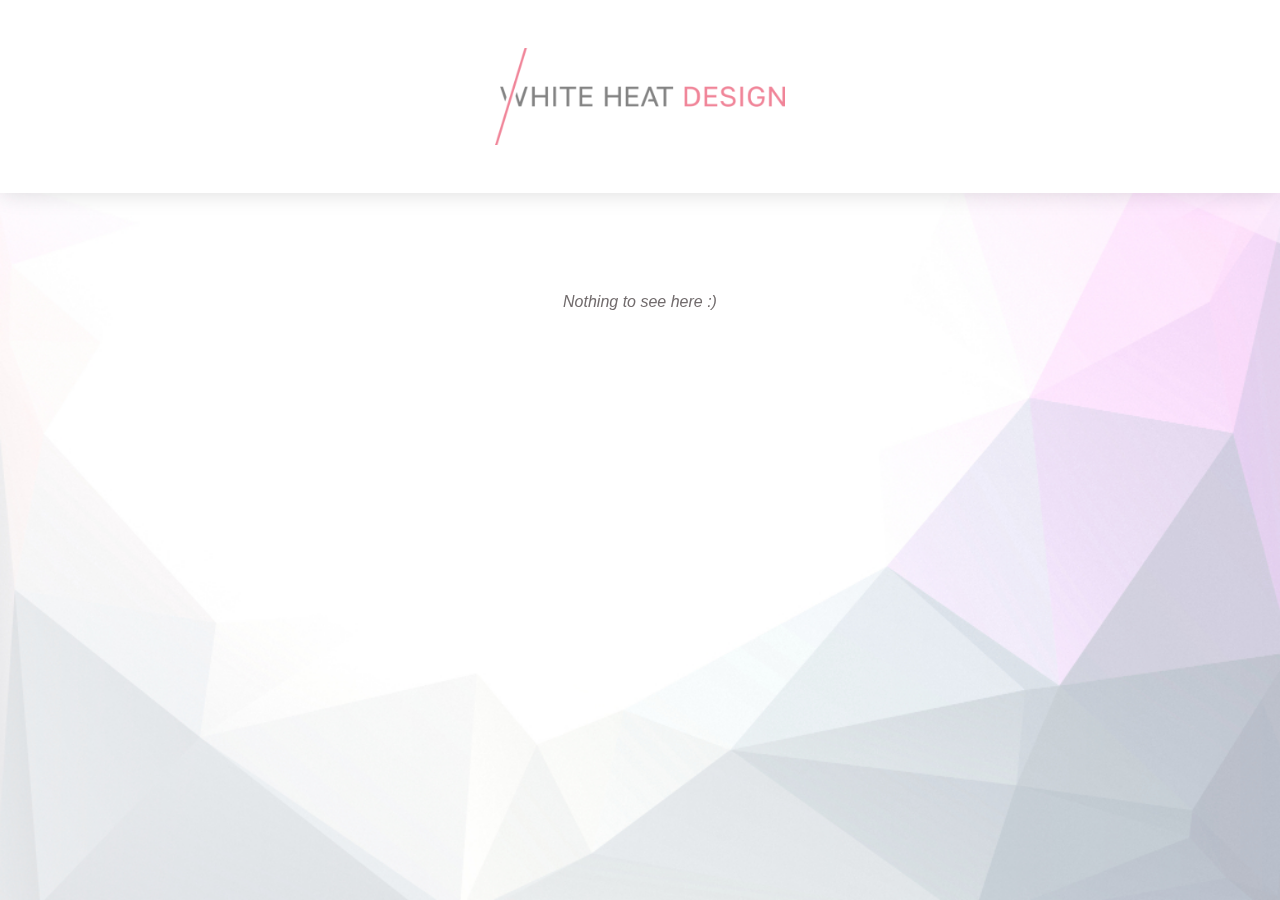
<file: index.html>
<!doctype html>
<html class="no-js" lang="en" dir="ltr">
<head>
	<meta charset="utf-8">
	<meta http-equiv="x-ua-compatible" content="ie=edge">
	<meta name="viewport" content="width=device-width, initial-scale=1.0">
	<meta http-equiv='cache-control' content='no-cache'> 
	<meta http-equiv='expires' content='0'> 
	<meta http-equiv='pragma' content='no-cache'>
	<title>White Heat Design</title>
	<link rel="stylesheet" href="css/foundation.css">
	<link rel="stylesheet" href="css/app.css">
	<link href="https://fonts.googleapis.com/css?family=Montserrat:400,700&display=swap" rel="stylesheet">
</head>
<body>

<div class="header-container">
	<div class="grid-container content-container">
		<div class="grid-x grid-padding-x">
			<div class="large-12 cell text-center logo">
				<a href="https://whiteheatdesign.co.uk" style="border: none;"><img src="images/whd-v5-logo-small-transparent.png" alt=""></a>
			</div>
		</div>
	</div>
</div>


<div class="extra-side-padd">
		


		<div class="grid-x grid-padding-x mb3">
			<div class="medium-12 cell mt3">


				<div class="grid-x grid-margin-x">
					<div class="large-6 cell large-offset-3 text-center mt3 mb2">
						<p><em>Nothing to see here :)</em></p> 
					</div>

					
				<div class="grid-x grid-padding-x">
					<div class="medium-12 cell text-center footer">
						<!-- <hr class="mt3 mb3" /> -->
						

					</div>											
				</div>


			</div>


		</div>
	</div>
</div>

	<script src="js/vendor/jquery.js"></script>
	<script src="js/vendor/what-input.js"></script>
	<script src="js/vendor/foundation.js"></script>
	<script src="js/app.js"></script>
</body>
</html>
</file>
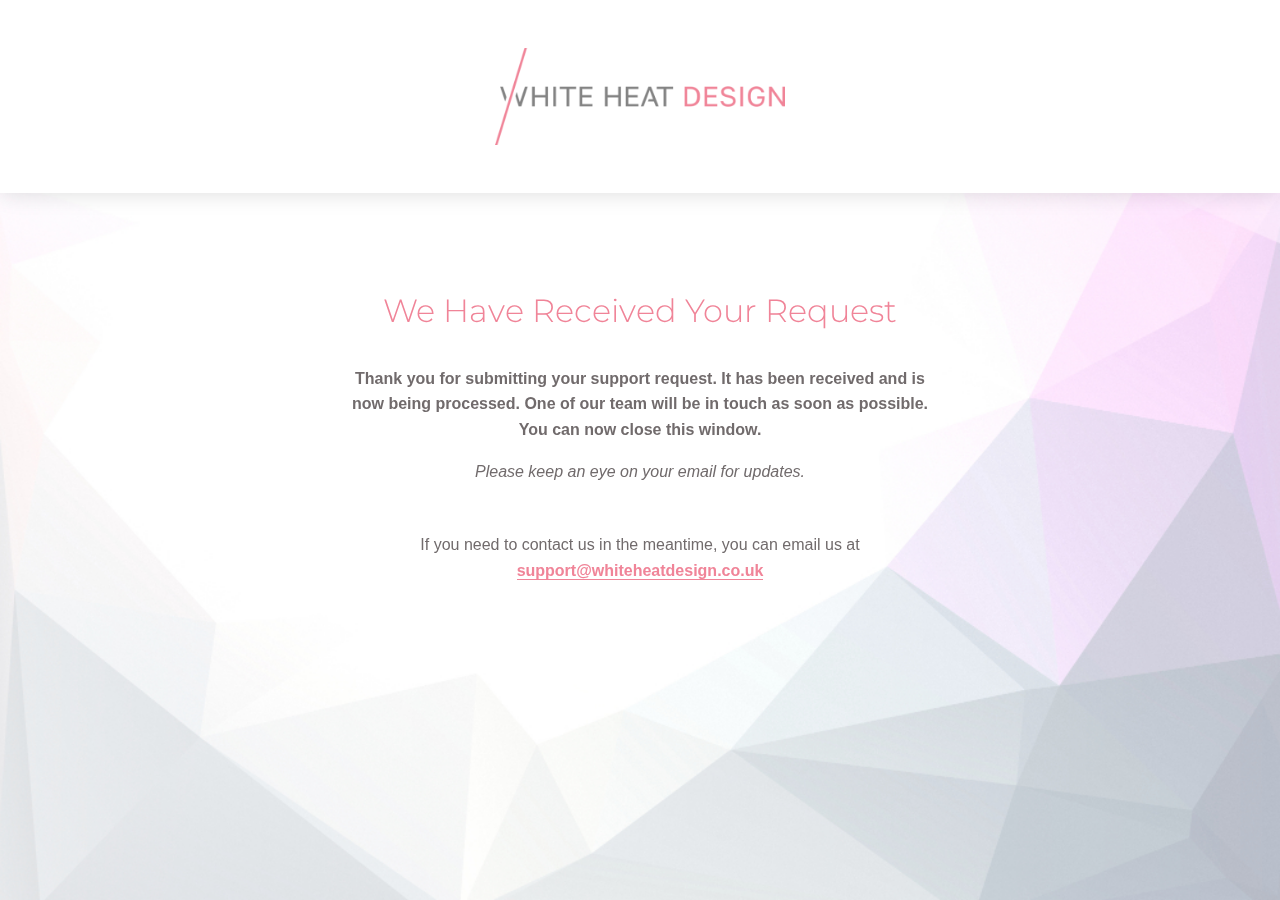
<file: request-received.html>
<!doctype html>
<html class="no-js" lang="en" dir="ltr">
<head>
	<meta charset="utf-8">
	<meta http-equiv="x-ua-compatible" content="ie=edge">
	<meta name="viewport" content="width=device-width, initial-scale=1.0">
	<meta http-equiv='cache-control' content='no-cache'> 
	<meta http-equiv='expires' content='0'> 
	<meta http-equiv='pragma' content='no-cache'>
	<title>Support Request Received - White Heat Design</title>
	<link rel="stylesheet" href="css/foundation.css">
	<link rel="stylesheet" href="css/app.css">
	<link href="https://fonts.googleapis.com/css?family=Montserrat:400,700&display=swap" rel="stylesheet">
</head>
<body>

<div class="header-container">
	<div class="grid-container content-container">
		<div class="grid-x grid-padding-x">
			<div class="large-12 cell text-center logo">
				<a href="https://whiteheatdesign.co.uk" style="border: none;"><img src="images/whd-v5-logo-small-transparent.png" alt=""></a>
			</div>
		</div>
	</div>
</div>


<div class="extra-side-padd">
		


		<div class="grid-x grid-padding-x mb3">
			<div class="medium-12 cell mt3">


				<div class="grid-x grid-margin-x">
					<div class="large-6 cell large-offset-3 text-center mt3 mb2">
						<h1 class="mb2">We Have Received Your Request</h1>
						<p><strong>Thank you for submitting your support request. It has been received and is now being processed. One of our team will be in touch as soon as possible. You can now close this window.</strong></p> 
						<p><em>Please keep an eye on your email for updates.</em></p>
					</div>

					<div class="large-6 cell large-offset-3">
						<div class="text-center">
							<p>If you need to contact us in the meantime, you can email us at <script language=Javascript type=text/javascript>
							<!--
							document.write('<a href="mai');
							document.write('lto');
							document.write(':&#115;&#117;&#112;&#112;&#111;&#114;&#116;');
							document.write('@');
							document.write('&#119;&#104;&#105;&#116;&#101;&#104;&#101;&#97;&#116;&#100;&#101;&#115;&#105;&#103;&#110;&#46;&#99;&#111;&#46;&#117;&#107;">');
							document.write('&#115;&#117;&#112;&#112;&#111;&#114;&#116;');
							document.write('@');
							document.write('&#119;&#104;&#105;&#116;&#101;&#104;&#101;&#97;&#116;&#100;&#101;&#115;&#105;&#103;&#110;&#46;&#99;&#111;&#46;&#117;&#107;<\/a>');
							// -->
							</script><noscript>&#115;&#117;&#112;&#112;&#111;&#114;&#116; at 
							&#119;&#104;&#105;&#116;&#101;&#104;&#101;&#97;&#116;&#100;&#101;&#115;&#105;&#103;&#110; dot &#99;&#111; dot &#117;&#107;</noscript></p>
						</div>
					</div>
				</div>

				<div class="grid-x grid-padding-x">
					<div class="medium-12 cell text-center footer">
						<!-- <hr class="mt3 mb3" /> -->
						

					</div>											
				</div>


			</div>


		</div>
	</div>
</div>

	<script src="js/vendor/jquery.js"></script>
	<script src="js/vendor/what-input.js"></script>
	<script src="js/vendor/foundation.js"></script>
	<script src="js/app.js"></script>
</body>
</html>
</file>
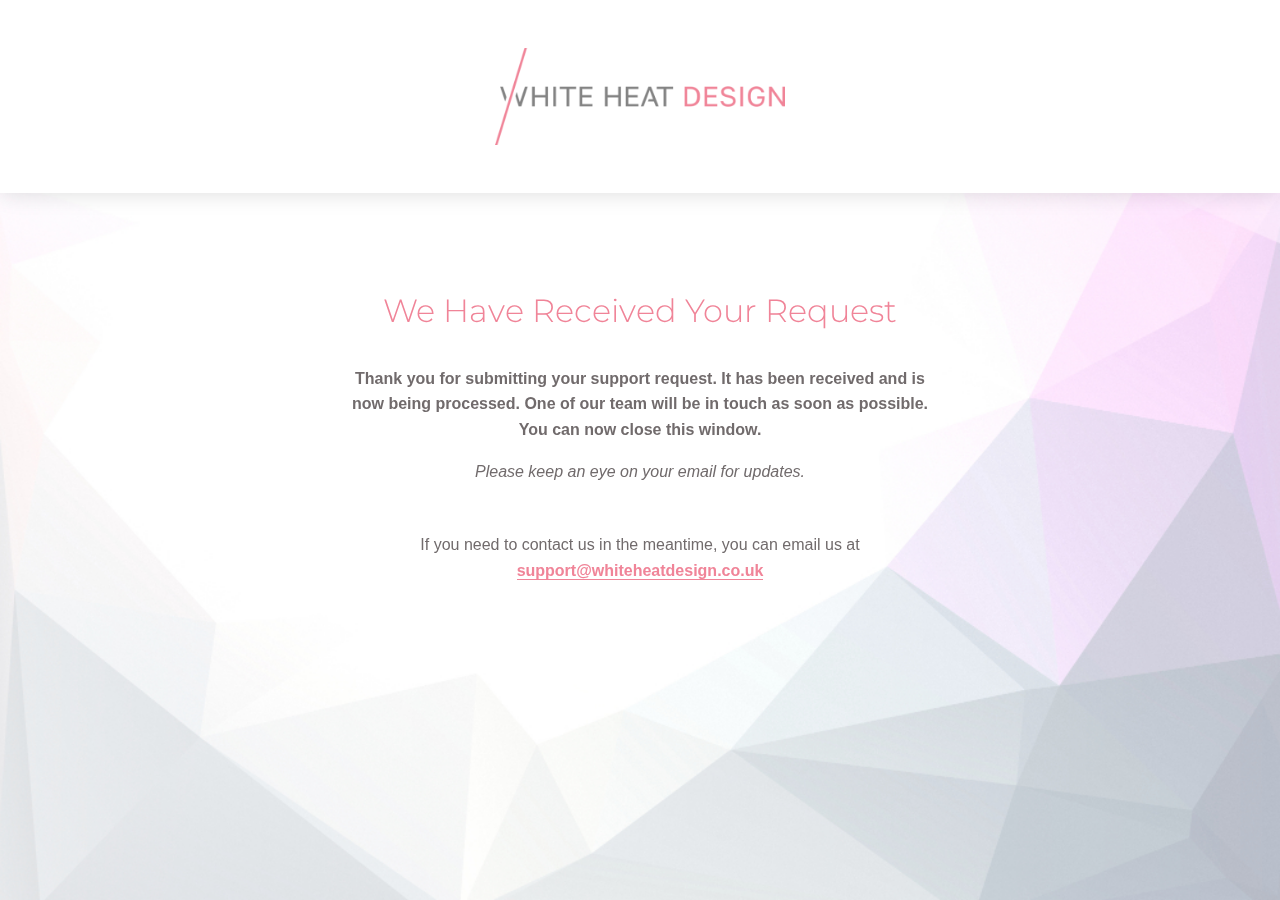
<file: admin/request-received.html>
<!doctype html>
<html class="no-js" lang="en" dir="ltr">
<head>
	<meta charset="utf-8">
	<meta http-equiv="x-ua-compatible" content="ie=edge">
	<meta name="viewport" content="width=device-width, initial-scale=1.0">
	<meta http-equiv='cache-control' content='no-cache'> 
	<meta http-equiv='expires' content='0'> 
	<meta http-equiv='pragma' content='no-cache'>
	<title>Support Request Received - White Heat Design</title>
	<link rel="stylesheet" href="../css/foundation.css">
	<link rel="stylesheet" href="../css/app.css">
	<link href="https://fonts.googleapis.com/css?family=Montserrat:400,700&display=swap" rel="stylesheet">
</head>
<body>

<div class="header-container">
	<div class="grid-container content-container">
		<div class="grid-x grid-padding-x">
			<div class="large-12 cell text-center logo">
				<a href="https://whiteheatdesign.co.uk" style="border: none;"><img src="../images/whd-v5-logo-small-transparent.png" alt=""></a>
			</div>
		</div>
	</div>
</div>


<div class="extra-side-padd">
		


		<div class="grid-x grid-padding-x mb3">
			<div class="medium-12 cell mt3">


				<div class="grid-x grid-margin-x">
					<div class="large-6 cell large-offset-3 text-center mt3 mb2">
						<h1 class="mb2">We Have Received Your Request</h1>
						<p><strong>Thank you for submitting your support request. It has been received and is now being processed. One of our team will be in touch as soon as possible. You can now close this window.</strong></p> 
						<p><em>Please keep an eye on your email for updates.</em></p>
					</div>

					<div class="large-6 cell large-offset-3">
						<div class="text-center">
							<p>If you need to contact us in the meantime, you can email us at <script language=Javascript type=text/javascript>
							<!--
							document.write('<a href="mai');
							document.write('lto');
							document.write(':&#115;&#117;&#112;&#112;&#111;&#114;&#116;');
							document.write('@');
							document.write('&#119;&#104;&#105;&#116;&#101;&#104;&#101;&#97;&#116;&#100;&#101;&#115;&#105;&#103;&#110;&#46;&#99;&#111;&#46;&#117;&#107;">');
							document.write('&#115;&#117;&#112;&#112;&#111;&#114;&#116;');
							document.write('@');
							document.write('&#119;&#104;&#105;&#116;&#101;&#104;&#101;&#97;&#116;&#100;&#101;&#115;&#105;&#103;&#110;&#46;&#99;&#111;&#46;&#117;&#107;<\/a>');
							// -->
							</script><noscript>&#115;&#117;&#112;&#112;&#111;&#114;&#116; at 
							&#119;&#104;&#105;&#116;&#101;&#104;&#101;&#97;&#116;&#100;&#101;&#115;&#105;&#103;&#110; dot &#99;&#111; dot &#117;&#107;</noscript></p>
						</div>
					</div>
				</div>

				<div class="grid-x grid-padding-x">
					<div class="medium-12 cell text-center footer">
						<!-- <hr class="mt3 mb3" /> -->
						

					</div>											
				</div>


			</div>


		</div>
	</div>
</div>

	<script src="../js/vendor/jquery.js"></script>
	<script src="../js/vendor/what-input.js"></script>
	<script src="../js/vendor/foundation.js"></script>
	<script src="../js/app.js"></script>
</body>
</html>
</file>
<file: css/app.css>
body {
	background: #fff;
	color: #716b6c;
	position: absolute;
	top: 0px;
	left: 0px;
	height: 100%;
	width: 100%;
}

body:before {
	content: ' ';
	display: block;
	position: fixed;
	left: 0;
	bottom: 0;
	width: 100%;
	height: 100%;
	z-index: -1;
	background-image: url(../images/footer-bg.jpg);
	background-repeat: no-repeat;
	background-size: cover;
}

@media print, screen and (max-width: 110em) {
	body:before {
		background-position: 50% 100%;
	}
}

@media print, screen and (min-width: 110em) {
	body:before {
		background-position: 0 100%;
		background-size: cover;
	}
}

.header-container {
	background: #FFF;
	box-shadow: 0 0 22px rgba(0, 0, 0, 0.14);
}

.extra-side-padd {
	padding-right: 0.9375em;
	padding-left: 0.9375em;
}

.content-container {
	padding-top: 3rem;
	padding-bottom: 3rem;
}

@media print, screen and (max-width: 40em) {
	.content-container {
		padding-top: 1.7rem;
	  padding-bottom: 1.7rem;
	}
}

.logo img {
	width: 290px;
}

@media print, screen and (max-width: 40em) {
	.logo img {
		max-width: 220px;
	}
}

hr {
	border-bottom: 1px solid #f08498;
}

h1, h2, h3, h4 {
	color: #f08498;
	font-family: 'Montserrat', sans-serif;
	font-weight: 300;
}

@media print, screen and (max-width: 40em) {
	h1 {
		font-size: 1.6rem;
	}
}

@media print, screen and (min-width: 40em) {
	h1 {
		font-size: 2rem;
	}
}

@media print, screen and (max-width: 40em) {
	h2 {
		color: #586c77;
		font-size: 1.3rem;
	}
}

@media print, screen and (min-width: 40em) {
	h2 {
		color: #586c77;
		font-size: 1.5rem;
	}
}


h4 {
	color: #586c77;
	font-size: 1.1rem;
}

a {
  color: #f08498;
  transition: all 0.3s;
  border-bottom: 1px solid;
  font-weight: bold;
}

a:hover {
	color: #004e8c;
}

.callout.primary {
	background-color: #f08498;
  border: 1px solid #004e8c;
  color: #ffffff;
  border-radius: 6px;
}

.footer p {
	color: #2b2b2b;
}

@media print, screen and (max-width: 40em) {
	.footer span {
		display: block;
	}
}

@media print, screen and (max-width: 40em) {
	.mt1 {
		margin-top: 1rem !important;
	} 
	.mt2, .mt3, .mt4, .mt5, .mt6 {
		margin-top: 2rem !important;
	}
	.mb1 {
		margin-bottom: 1rem !important;
	} 
	.mb2, .mb3, .mb4, .mb5, .mb6 {
		margin-bottom: 2rem !important;
	}
}


@media print, screen and (min-width: 40em) {
	.mt1 {
		margin-top: 1rem !important;
	} 

	.mt2 {
		margin-top: 2rem !important;
	} 

	.mt3 {
		margin-top: 3rem !important;
	} 

	.mt4 {
		margin-top: 4rem !important;
	} 

	.mt5 {
		margin-top: 5rem !important;
	} 

	.mt6 {
		margin-top: 6rem !important;
	} 

	.mb1 {
		margin-bottom: 1rem !important;
	} 

	.mb2 {
		margin-bottom: 2rem !important;
	} 

	.mb3 {
		margin-bottom: 3rem !important;
	} 

	.mb4 {
		margin-bottom: 4rem !important;
	} 

	.mb5 {
		margin-bottom: 5rem !important;
	} 
	.mb6 {
		margin-bottom: 6rem !important;
	} 
}


@media print, screen and (min-width: 40em) {
}

@media print, screen and (min-width: 64em) {
}
</file>
